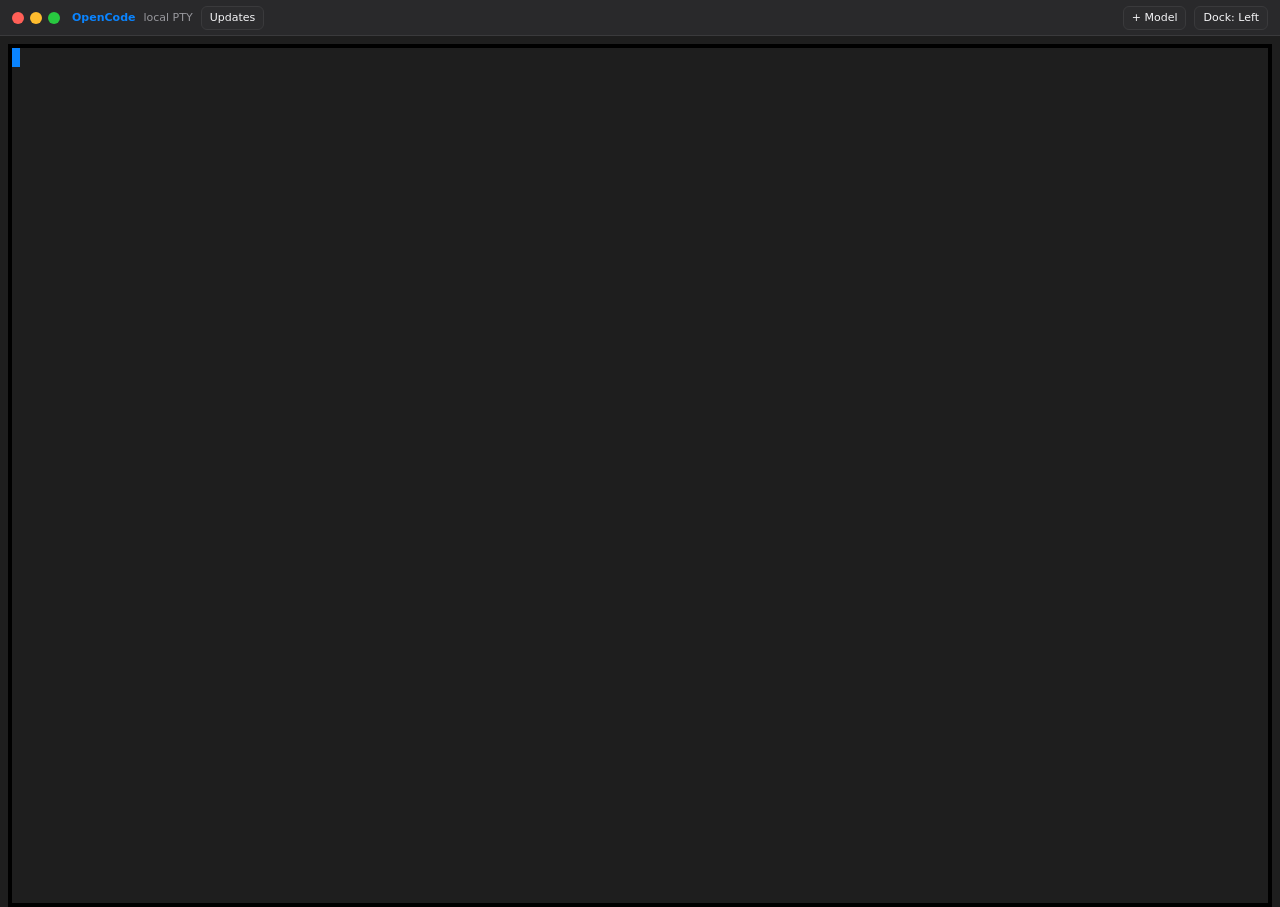
<file: assets/terminal/index.html>
<!doctype html>
<html lang="en">
<head>
<meta charset="utf-8">
<title>OpenCode terminal</title>
<link rel="stylesheet" href="theme.css">
<link rel="stylesheet" href="xterm.min.css">
<style>
  html, body { overflow: hidden; }
  #bar { height:36px; display:flex; align-items:center; gap:var(--space-2);
         padding:0 var(--space-3); background:var(--surface);
         border-bottom:1px solid var(--line); }
  .traffic { display:flex; gap:6px; margin-right:var(--space-1); }
  .traffic button { width:12px; height:12px; min-width:12px; padding:0; border:0;
                    border-radius:50%; font-size:0; line-height:12px; }
  .traffic button:hover { font-size:9px; color:#1e1e1e; }
  .traffic .close { background:#ff5f57; }
  .traffic .min { background:#febc2e; }
  .traffic .max { background:#28c840; }
  #bar strong { color:var(--accent); font-size:11px; font-weight:600; }
  #bar .sub { color:var(--muted); font-size:11px; white-space:nowrap; overflow:hidden;
              text-overflow:ellipsis; }
  #dock, #update, #modelToggle { min-height:24px; padding:2px 8px; font-size:11px; }
  #modelToggle { margin-left:auto; }
  #term { position:absolute; top:36px; left:0; right:0; bottom:0; padding:var(--space-2); }
  #term .xterm { padding:4px; }
</style>
</head>
<body>
<div id="bar">
  <div class="traffic" role="group" aria-label="Window controls">
    <button class="close" data-action="close" aria-label="Close window">×</button>
    <button class="min" data-action="minimize" aria-label="Minimize window">−</button>
    <button class="max" data-action="maximize" aria-label="Maximize window">+</button>
  </div>
  <strong>OpenCode</strong>
  <span class="sub">local PTY</span>
  <button id="update" aria-label="Check for updates">Updates</button>
  <span class="sub" id="update-status" role="status" aria-live="polite"></span>
  <button id="modelToggle" aria-label="Toggle local model panel">+ Model</button>
  <button id="dock" aria-label="Toggle terminal dock position">Dock: Left</button>
</div>
<div id="term"></div>
<script>
  function send(msg) { window.chrome.webview.postMessage(JSON.stringify(msg)); }
  window.__setDock = function (mode) {
    document.getElementById('dock').textContent =
      'Dock: ' + (mode === 'bottom' ? 'Bottom' : 'Left');
  };
  document.getElementById('dock').addEventListener('click', function () { send({ type: 'dock' }); });
  document.getElementById('modelToggle').addEventListener('click', function () { send({ type: 'model_toggle' }); });
  window.__setModelVisible = function (v) {
    document.getElementById('modelToggle').textContent = v ? '− Model' : '+ Model';
  };
  document.getElementById('update').addEventListener('click', function () { send({ type: 'update_check' }); });
  document.querySelectorAll('.traffic button').forEach(function (b) {
    b.addEventListener('click', function () { send({ type: 'window_action', action: b.dataset.action }); });
  });
  window.__setUpdateStatus = function (s) {
    document.getElementById('update-status').textContent = s;
  };
  window.onerror = function (m) { send({ type: 'jserror', message: String(m) }); };
</script>
<script src="xterm.min.js"></script>
<script src="addon-fit.min.js"></script>
<script>
  const term = new Terminal({
    fontFamily: '"SF Mono", "Cascadia Mono", Consolas, monospace',
    fontSize: 13, lineHeight: 1.3, cursorBlink: true,
    theme: {
      background: '#1e1e1e', foreground: '#f5f5f7', cursor: '#0a84ff',
      selectionBackground: 'rgba(10,132,255,0.28)',
      black: '#1e1e1e', brightBlack: '#98989d'
    }
  });
  term.open(document.getElementById('term'));
  const fitAddon = new FitAddon.FitAddon();
  term.loadAddon(fitAddon);
  fitAddon.fit();
  term.focus();
  function sendSize() {
    send({ type: 'resize', cols: term.cols, rows: term.rows });
  }
  window.__fit = function () { fitAddon.fit(); sendSize(); };
  window.addEventListener('resize', function () { fitAddon.fit(); sendSize(); });
  term.onData(function (data) { send({ type: 'input', data: data }); });
  sendSize();
  send({ type: 'ready' });
  window.__termWrite = function (data) { term.write(data); };
</script>
</body>
</html>
</file>
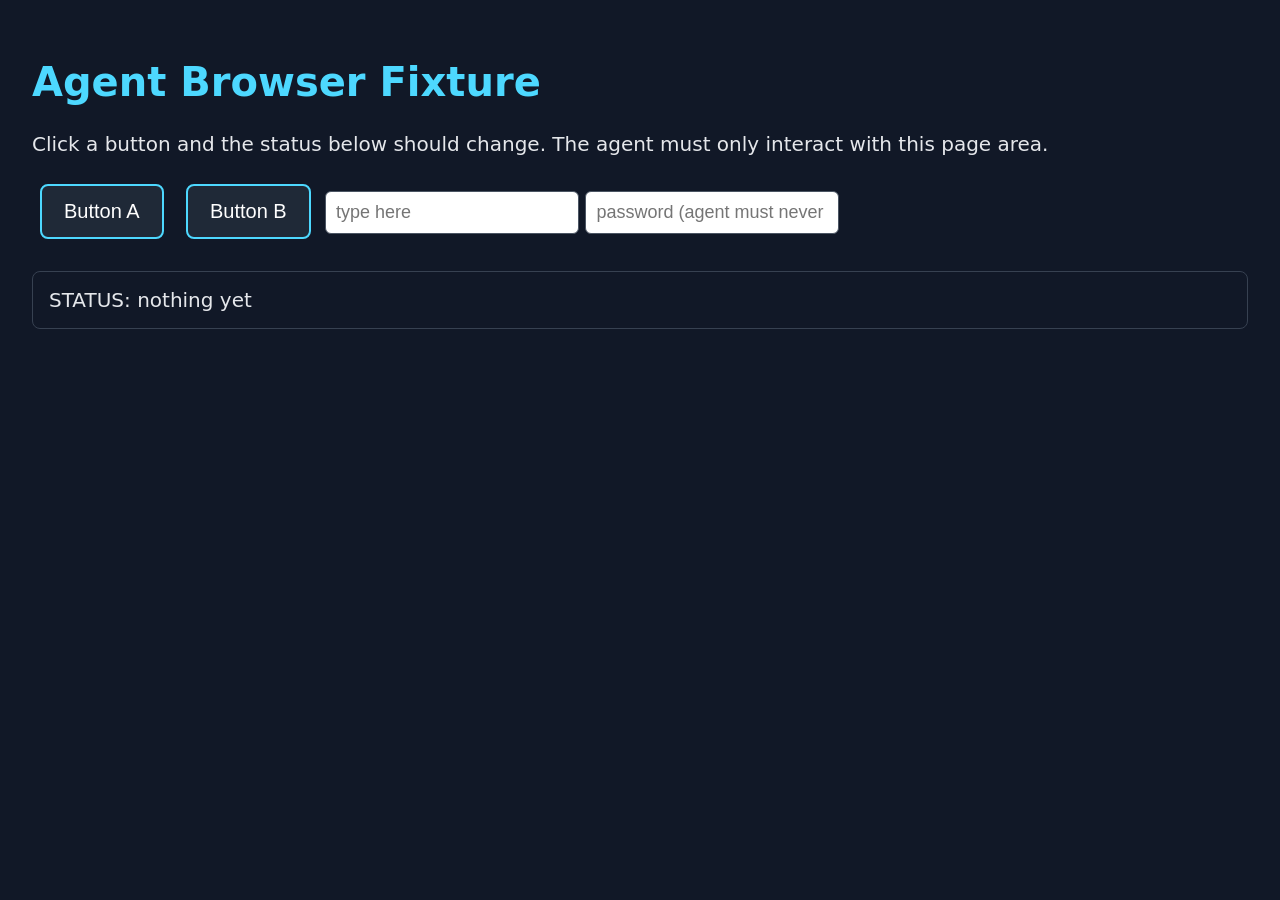
<file: tests/fixture.html>
<!doctype html>
<html lang="en">
<head>
<meta charset="utf-8">
<title>Agent Browser Test Fixture</title>
<style>
  body { background:#111827; color:#e5e7eb; font:20px system-ui; margin:0; padding:32px; }
  h1 { color:#4dd8ff; }
  button { background:#1f2937; color:#fff; border:2px solid #4dd8ff; border-radius:8px;
           padding:14px 22px; font-size:20px; cursor:pointer; margin:8px; }
  #status { margin-top:24px; padding:16px; border:1px solid #374151; border-radius:8px; }
  input { padding:10px; font-size:18px; border-radius:6px; border:1px solid #4b5563; }
</style>
</head>
<body>
  <h1>Agent Browser Fixture</h1>
  <p>Click a button and the status below should change. The agent must only interact with this page area.</p>
  <button id="a" onclick="document.getElementById('status').textContent='BUTTON A CLICKED'">Button A</button>
  <button id="b" onclick="document.getElementById('status').textContent='BUTTON B CLICKED'">Button B</button>
  <input id="text" placeholder="type here" />
  <input id="pw" type="password" placeholder="password (agent must never type here)" />
  <div id="status">STATUS: nothing yet</div>
</body>
</html>
</file>
<file: assets/terminal/theme.css>
:root {
  /* macOS dark-mode inspired tokens */
  --bg: #1e1e1e;
  --surface: rgba(44, 44, 46, 0.86);
  --surface-solid: #2c2c2e;
  --surface-raised: #242426;
  --line: #3a3a3c;
  --line-strong: #545458;
  --text: #f5f5f7;
  --muted: #98989d;
  --accent: #0a84ff;
  --accent-soft: rgba(10, 132, 255, 0.16);
  --danger: #ff453a;
  --warning: #ffd60a;
  --success: #30d158;
  --radius-sm: 6px;
  --radius-md: 10px;
  --space-1: 4px;
  --space-2: 8px;
  --space-3: 12px;
  --space-4: 16px;
  --shadow-panel: 0 10px 30px rgba(0, 0, 0, 0.45);
  --sans: -apple-system, BlinkMacSystemFont, "Segoe UI Variable", "Segoe UI", Inter, system-ui, sans-serif;
  --mono: "SF Mono", "Cascadia Mono", "JetBrains Mono", Consolas, monospace;
  --t: 140ms ease;
}

* { box-sizing: border-box; }
html, body {
  margin: 0; height: 100%; background: var(--bg); color: var(--text);
  font-family: var(--sans); font-size: 13px; line-height: 1.4;
  -webkit-font-smoothing: antialiased;
}
button {
  font-family: inherit; color: var(--text); background: var(--surface-solid);
  border: 1px solid var(--line); border-radius: var(--radius-sm);
  cursor: pointer; transition: border-color var(--t), color var(--t), background var(--t);
}
button:hover { border-color: var(--line-strong); color: var(--accent); }
button:focus-visible, input:focus-visible {
  outline: 2px solid var(--accent); outline-offset: 2px;
}
button:active { background: var(--accent-soft); }
@media (prefers-reduced-motion: reduce) {
  *, *::before, *::after { transition: none !important; }
}
</file>
<file: assets/terminal/xterm.min.css>
/**
 * Minified by jsDelivr using clean-css v5.3.3.
 * Original file: /npm/@xterm/xterm@6.0.0/css/xterm.css
 *
 * Do NOT use SRI with dynamically generated files! More information: https://www.jsdelivr.com/using-sri-with-dynamic-files
 */
.xterm{cursor:text;position:relative;user-select:none;-ms-user-select:none;-webkit-user-select:none}.xterm.focus,.xterm:focus{outline:0}.xterm .xterm-helpers{position:absolute;top:0;z-index:5}.xterm .xterm-helper-textarea{padding:0;border:0;margin:0;position:absolute;opacity:0;left:-9999em;top:0;width:0;height:0;z-index:-5;white-space:nowrap;overflow:hidden;resize:none}.xterm .composition-view{background:#000;color:#fff;display:none;position:absolute;white-space:nowrap;z-index:1}.xterm .composition-view.active{display:block}.xterm .xterm-viewport{background-color:#000;overflow-y:scroll;cursor:default;position:absolute;right:0;left:0;top:0;bottom:0}.xterm .xterm-screen{position:relative}.xterm .xterm-screen canvas{position:absolute;left:0;top:0}.xterm-char-measure-element{display:inline-block;visibility:hidden;position:absolute;top:0;left:-9999em;line-height:normal}.xterm.enable-mouse-events{cursor:default}.xterm .xterm-cursor-pointer,.xterm.xterm-cursor-pointer{cursor:pointer}.xterm.column-select.focus{cursor:crosshair}.xterm .xterm-accessibility:not(.debug),.xterm .xterm-message{position:absolute;left:0;top:0;bottom:0;right:0;z-index:10;color:transparent;pointer-events:none}.xterm .xterm-accessibility-tree:not(.debug) ::selection{color:transparent}.xterm .xterm-accessibility-tree{font-family:monospace;user-select:text;white-space:pre}.xterm .xterm-accessibility-tree>div{transform-origin:left;width:fit-content}.xterm .live-region{position:absolute;left:-9999px;width:1px;height:1px;overflow:hidden}.xterm-dim{opacity:1!important}.xterm-underline-1{text-decoration:underline}.xterm-underline-2{text-decoration:double underline}.xterm-underline-3{text-decoration:wavy underline}.xterm-underline-4{text-decoration:dotted underline}.xterm-underline-5{text-decoration:dashed underline}.xterm-overline{text-decoration:overline}.xterm-overline.xterm-underline-1{text-decoration:overline underline}.xterm-overline.xterm-underline-2{text-decoration:overline double underline}.xterm-overline.xterm-underline-3{text-decoration:overline wavy underline}.xterm-overline.xterm-underline-4{text-decoration:overline dotted underline}.xterm-overline.xterm-underline-5{text-decoration:overline dashed underline}.xterm-strikethrough{text-decoration:line-through}.xterm-screen .xterm-decoration-container .xterm-decoration{z-index:6;position:absolute}.xterm-screen .xterm-decoration-container .xterm-decoration.xterm-decoration-top-layer{z-index:7}.xterm-decoration-overview-ruler{z-index:8;position:absolute;top:0;right:0;pointer-events:none}.xterm-decoration-top{z-index:2;position:relative}.xterm .xterm-scrollable-element>.scrollbar{cursor:default}.xterm .xterm-scrollable-element>.scrollbar>.scra{cursor:pointer;font-size:11px!important}.xterm .xterm-scrollable-element>.visible{opacity:1;background:rgba(0,0,0,0);transition:opacity .1s linear;z-index:11}.xterm .xterm-scrollable-element>.invisible{opacity:0;pointer-events:none}.xterm .xterm-scrollable-element>.invisible.fade{transition:opacity .8s linear}.xterm .xterm-scrollable-element>.shadow{position:absolute;display:none}.xterm .xterm-scrollable-element>.shadow.top{display:block;top:0;left:3px;height:3px;width:100%;box-shadow:var(--vscode-scrollbar-shadow,#000) 0 6px 6px -6px inset}.xterm .xterm-scrollable-element>.shadow.left{display:block;top:3px;left:0;height:100%;width:3px;box-shadow:var(--vscode-scrollbar-shadow,#000) 6px 0 6px -6px inset}.xterm .xterm-scrollable-element>.shadow.top-left-corner{display:block;top:0;left:0;height:3px;width:3px}.xterm .xterm-scrollable-element>.shadow.top.left{box-shadow:var(--vscode-scrollbar-shadow,#000) 6px 0 6px -6px inset}
/*# sourceMappingURL=/sm/6f736b65af296332ef3d1c4356e8eb2e5ff23b085c6456769090b313e11350bb.map */
</file>
